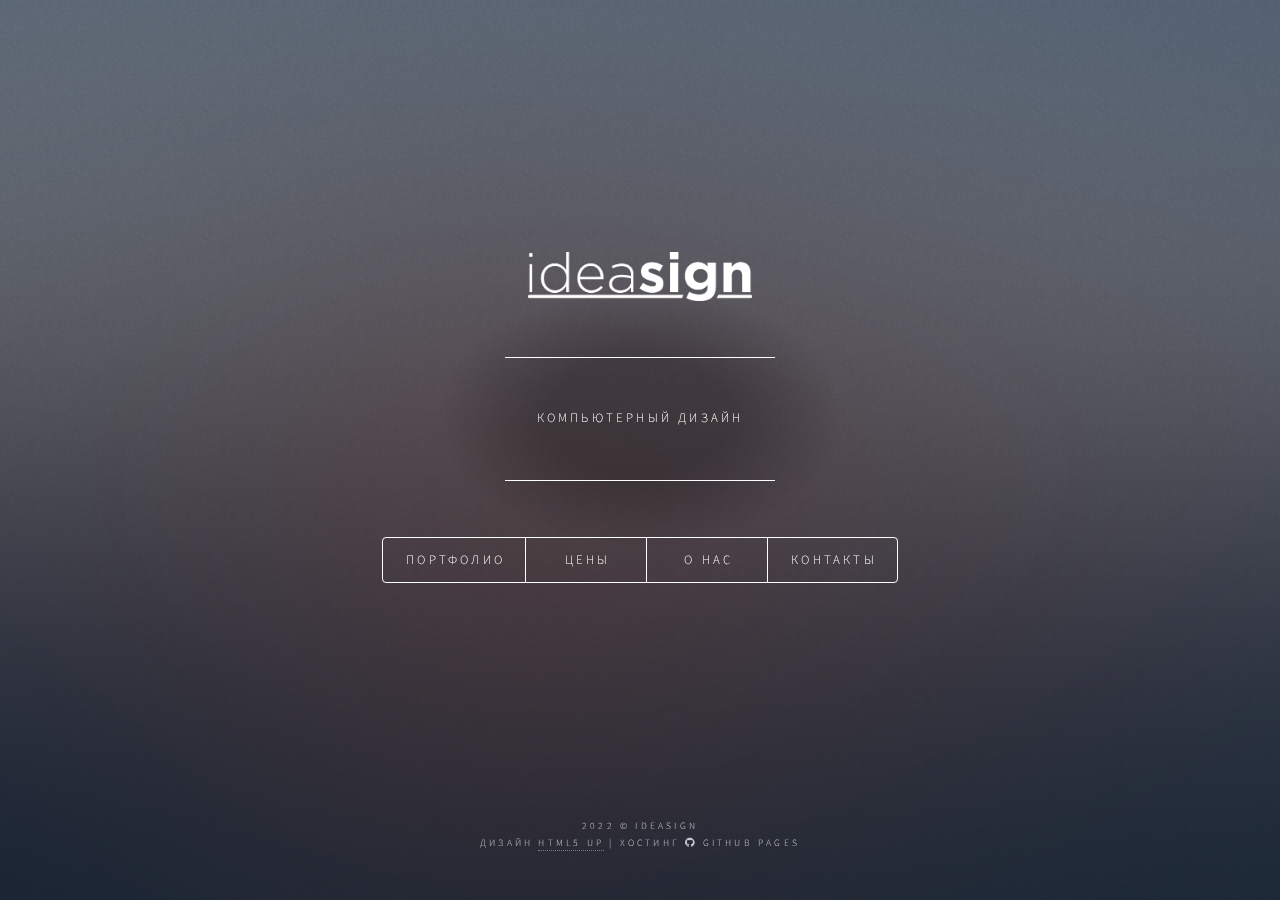
<file: index.html>
<!DOCTYPE HTML>
<!--
	Dimension by HTML5 UP
	html5up.net | @ajlkn
	Free for personal and commercial use under the CCA 3.0 license (html5up.net/license)
-->
<html>
	<head>
		<title>ideasign — компьютерный дизайн</title>
		<meta charset="utf-8" />
		<meta name="viewport" content="width=device-width, initial-scale=1, user-scalable=no" />
		<link rel="stylesheet" href="assets/css/main.css" />
		<link rel="icon" href="images/favicon.png" type="image/png" />
		<noscript><link rel="stylesheet" href="assets/css/noscript.css" /></noscript>
	</head>
	<body class="is-preload">

		<!-- Wrapper -->
			<div id="wrapper">

				<!-- Header -->
					<header id="header">
						<div class="logo">
							<span class="icon"><img class="logo" src="images/logo.png" alt="" /></span>
						</div>
						<div class="content">
							<div class="inner">
								<!-- <h1>werkstatt</h1> -->
								<p>Компьютерный дизайн</p>
							</div>
						</div>
						<nav>
							<ul>
								<li><a href="#intro">Портфолио</a></li>
								<li><a href="#work">Цены</a></li>
								<li><a href="#about">О нас</a></li>
								<li><a href="#contact">Контакты</a></li>
								<!--<li><a href="#elements">Elements</a></li>-->
							</ul>
						</nav>
					</header>

				<!-- Main -->
					<div id="main">

						<!-- Intro -->
							<article id="intro">
								<h2 class="major">Портфолио</h2>
								<span class="image main"><img src="images/pic01.jpg" alt="" /></span>
								
								<h3>Наши клиенты</h3>
								<ul class="partners">
									<li><img src="images/nike.png" alt="" /></li>
									<li><img src="images/ucell.png" alt="" /></li>
									<li><img src="images/apple-crimea.png" alt="" /></li>
									<li><img src="images/wow.png" alt="" /></li>
									<li><img src="images/sushi-island.png" alt="" /></li>
								</ul>
							</article>

						<!-- Work -->
							<article id="work">
								<h2 class="major">Цены</h2>
								<!--  <span class="image main"><img src="images/pic02.jpg" alt="" /></span>  -->
								<!-- Программные работы -->
								<h3>Цифровая дистрибуция</h3>
								<table class="table table-bordered table-hover table-condensed">
									<tbody>
									<tr>
									<td>Обложка (трека или альбома)</td>
									<td>500</td>
									</tr>
									<tr>
									<td>Обложка (соц.сети)</td>
									<td>400</td>
									</tr>
									<tr>
									<td>Постер для публикации (соц.сети)</td>
									<td>300</td>
									</tr>
									<tr>
									<td>Авторские обои на рабочий стол</td>
									<td>500</td>
									</tr>
									</tbody>
								</table>
								
								<h3>Печатная продукция (только дизайн)</h3>
								<table class="table table-bordered table-hover table-condensed">
									<tbody>
									<tr>
									<td>Визитка</td>
									<td>500</td>
									</tr>
									<tr>
									<td>Флайер</td>
									<td>1000</td>
									</tr>
									<tr>
									<td>Буклет</td>
									<td>1000</td>
									</tr>
									<tr>
									<td>Постер</td>
									<td>1200</td>
									</tr>
									<tr>
									<td>Баннер</td>
									<td>1500</td>
									</tr>
									</tbody>
								</table>
								</br>
								
								<iframe src="price/index.html"></iframe>
							</article>

						<!-- About -->
							<article id="about">
								<h2 class="major">О нас</h2>
								<form>
								<div class="fields">
									<div class="field half">
										<span class="image ava"><img src="images/imetovt.jfif" alt="" /></span>
										<h3>Тимофей Иванов</h3>
										<ul>
											<li>Графический дизайн</li>
											<li>Моушн дизайн</li>
											<li>Видеомонтаж</li>
										</ul>
										<p>Начинал с Paint'a и анимации в Pivot. Сейчас работаю в подразделении видеосъёмки и постобработки Premium Stuff — CREO Prod. Имею скилы в Photoshop, Premiere Pro и After Effects.</p>
									</div>
									<div class="field half">
										<span class="image ava"><img src="images/imetovr.jpg" alt="" /></span>
										<h3>Руслан Айметов</h3>
										<ul>
											<li>Дизайн широкоформатной продукции</li>
											<li>Дизайн рекламных вывесок</li>
											<li>Печатная продукция</li>
										</ul>
										<p>Использую графический дизайн, как прикладной для основной сферы деятельности — рекламные конструкции и web. Проектировщик и дизайнер в рекламном агентстве "Штаб-квартира". Умения в CorelDRAW, Photoshop и Lightroom.</p>
									</div>
								</div>
								</form>
							</article>

						<!-- Contact -->
							<article id="contact">
								<h2 class="major">Контакты</h2>
								<!-- <form method="post" action="#">
									<div class="fields">
										<div class="field half">
											<label for="name">Name</label>
											<input type="text" name="name" id="name" />
										</div>
										<div class="field half">
											<label for="email">Email</label>
											<input type="text" name="email" id="email" />
										</div>
										<div class="field">
											<label for="message">Message</label>
											<textarea name="message" id="message" rows="4"></textarea>
										</div>
									</div>
									<ul class="actions">
										<li><input type="submit" value="Send Message" class="primary" /></li>
										<li><input type="reset" value="Reset" /></li>
									</ul>
								</form> -->
								<p>
								<a href="mailto:imetovr@yandex.ru">ideasign@yandex.ru</a>
								</p>
								<ul class="icons">
									<li><a href="https://vk.com/id521682934" class="icon brands fa-vk"><span class="label">ВК</span></a></li>
									<li><a href="https://instagram.com/imetovtdesign" class="icon brands fa-instagram"><span class="label">Instagram</span></a></li>
									<li><a href="tg://resolve?domain=imetovt" class="icon brands fa-telegram"><span class="label">Telegram</span></a></li>
								</ul>
								
								<button onclick="window.location.href = '#order';">Оформить заявку</button>
							</article>
							
							<article id="order">
								<h2 class="major">Условия сотрудничества</h2>
									<h3>Порядок проведения работ</h3>
									<p>Конкретизируйте свои требования к итоговому результату. 
									Скиньте примеры или нарисуйте эскиз (черновик) на листке или в мобильном приложении. 
									Максимально подробно опишите пожелания — количество бесплатных правок ограничено. 
									Укажите итоговое место или формат размещения, уточните технические требования к изображению у типографии либо скиньте адрес ресурса, где предполагается публикация.</p>
									<p>Начало работ только после предоплаты — уважайте своё и чужое время.</p>
									<!-- <button onclick="window.location.href = 'https://forms.yandex.ru/u/62f1a50aaf4960f83cf40809/';">Заполнить форму</button> -->
									<script src="https://yastatic.net/s3/frontend/forms/_/embed.js"></script><iframe src="https://forms.yandex.ru/u/62f1a50aaf4960f83cf40809/?iframe=1" frameborder="0" name="ya-form-62f1a50aaf4960f83cf40809" style="display: block;margin: 0px 0px 0px 25%;width: 50%;"></iframe>
							</article>
						<!-- Elements -->
							<article id="elements">
								<h2 class="major">Elements</h2>

								<section>
									<h3 class="major">Text</h3>
									<p>This is <b>bold</b> and this is <strong>strong</strong>. This is <i>italic</i> and this is <em>emphasized</em>.
									This is <sup>superscript</sup> text and this is <sub>subscript</sub> text.
									This is <u>underlined</u> and this is code: <code>for (;;) { ... }</code>. Finally, <a href="#">this is a link</a>.</p>
									<hr />
									<h2>Heading Level 2</h2>
									<h3>Heading Level 3</h3>
									<h4>Heading Level 4</h4>
									<h5>Heading Level 5</h5>
									<h6>Heading Level 6</h6>
									<hr />
									<h4>Blockquote</h4>
									<blockquote>Fringilla nisl. Donec accumsan interdum nisi, quis tincidunt felis sagittis eget tempus euismod. Vestibulum ante ipsum primis in faucibus vestibulum. Blandit adipiscing eu felis iaculis volutpat ac adipiscing accumsan faucibus. Vestibulum ante ipsum primis in faucibus lorem ipsum dolor sit amet nullam adipiscing eu felis.</blockquote>
									<h4>Preformatted</h4>
									<pre><code>i = 0;

while (!deck.isInOrder()) {
    print 'Iteration ' + i;
    deck.shuffle();
    i++;
}

print 'It took ' + i + ' iterations to sort the deck.';</code></pre>
								</section>

								<section>
									<h3 class="major">Lists</h3>

									<h4>Unordered</h4>
									<ul>
										<li>Dolor pulvinar etiam.</li>
										<li>Sagittis adipiscing.</li>
										<li>Felis enim feugiat.</li>
									</ul>

									<h4>Alternate</h4>
									<ul class="alt">
										<li>Dolor pulvinar etiam.</li>
										<li>Sagittis adipiscing.</li>
										<li>Felis enim feugiat.</li>
									</ul>

									<h4>Ordered</h4>
									<ol>
										<li>Dolor pulvinar etiam.</li>
										<li>Etiam vel felis viverra.</li>
										<li>Felis enim feugiat.</li>
										<li>Dolor pulvinar etiam.</li>
										<li>Etiam vel felis lorem.</li>
										<li>Felis enim et feugiat.</li>
									</ol>
									<h4>Icons</h4>
									<ul class="icons">
										<li><a href="#" class="icon brands fa-twitter"><span class="label">Twitter</span></a></li>
										<li><a href="#" class="icon brands fa-facebook-f"><span class="label">Facebook</span></a></li>
										<li><a href="#" class="icon brands fa-instagram"><span class="label">Instagram</span></a></li>
										<li><a href="#" class="icon brands fa-github"><span class="label">Github</span></a></li>
									</ul>

									<h4>Actions</h4>
									<ul class="actions">
										<li><a href="#" class="button primary">Default</a></li>
										<li><a href="#" class="button">Default</a></li>
									</ul>
									<ul class="actions stacked">
										<li><a href="#" class="button primary">Default</a></li>
										<li><a href="#" class="button">Default</a></li>
									</ul>
								</section>

								<section>
									<h3 class="major">Table</h3>
									<h4>Default</h4>
									<div class="table-wrapper">
										<table>
											<thead>
												<tr>
													<th>Name</th>
													<th>Description</th>
													<th>Price</th>
												</tr>
											</thead>
											<tbody>
												<tr>
													<td>Item One</td>
													<td>Ante turpis integer aliquet porttitor.</td>
													<td>29.99</td>
												</tr>
												<tr>
													<td>Item Two</td>
													<td>Vis ac commodo adipiscing arcu aliquet.</td>
													<td>19.99</td>
												</tr>
												<tr>
													<td>Item Three</td>
													<td> Morbi faucibus arcu accumsan lorem.</td>
													<td>29.99</td>
												</tr>
												<tr>
													<td>Item Four</td>
													<td>Vitae integer tempus condimentum.</td>
													<td>19.99</td>
												</tr>
												<tr>
													<td>Item Five</td>
													<td>Ante turpis integer aliquet porttitor.</td>
													<td>29.99</td>
												</tr>
											</tbody>
											<tfoot>
												<tr>
													<td colspan="2"></td>
													<td>100.00</td>
												</tr>
											</tfoot>
										</table>
									</div>

									<h4>Alternate</h4>
									<div class="table-wrapper">
										<table class="alt">
											<thead>
												<tr>
													<th>Name</th>
													<th>Description</th>
													<th>Price</th>
												</tr>
											</thead>
											<tbody>
												<tr>
													<td>Item One</td>
													<td>Ante turpis integer aliquet porttitor.</td>
													<td>29.99</td>
												</tr>
												<tr>
													<td>Item Two</td>
													<td>Vis ac commodo adipiscing arcu aliquet.</td>
													<td>19.99</td>
												</tr>
												<tr>
													<td>Item Three</td>
													<td> Morbi faucibus arcu accumsan lorem.</td>
													<td>29.99</td>
												</tr>
												<tr>
													<td>Item Four</td>
													<td>Vitae integer tempus condimentum.</td>
													<td>19.99</td>
												</tr>
												<tr>
													<td>Item Five</td>
													<td>Ante turpis integer aliquet porttitor.</td>
													<td>29.99</td>
												</tr>
											</tbody>
											<tfoot>
												<tr>
													<td colspan="2"></td>
													<td>100.00</td>
												</tr>
											</tfoot>
										</table>
									</div>
								</section>

								<section>
									<h3 class="major">Buttons</h3>
									<ul class="actions">
										<li><a href="#" class="button primary">Primary</a></li>
										<li><a href="#" class="button">Default</a></li>
									</ul>
									<ul class="actions">
										<li><a href="#" class="button">Default</a></li>
										<li><a href="#" class="button small">Small</a></li>
									</ul>
									<ul class="actions">
										<li><a href="#" class="button primary icon solid fa-download">Icon</a></li>
										<li><a href="#" class="button icon solid fa-download">Icon</a></li>
									</ul>
									<ul class="actions">
										<li><span class="button primary disabled">Disabled</span></li>
										<li><span class="button disabled">Disabled</span></li>
									</ul>
								</section>

								<section>
									<h3 class="major">Form</h3>
									<form method="post" action="#">
										<div class="fields">
											<div class="field half">
												<label for="demo-name">Name</label>
												<input type="text" name="demo-name" id="demo-name" value="" placeholder="Jane Doe" />
											</div>
											<div class="field half">
												<label for="demo-email">Email</label>
												<input type="email" name="demo-email" id="demo-email" value="" placeholder="jane@untitled.tld" />
											</div>
											<div class="field">
												<label for="demo-category">Category</label>
												<select name="demo-category" id="demo-category">
													<option value="">-</option>
													<option value="1">Manufacturing</option>
													<option value="1">Shipping</option>
													<option value="1">Administration</option>
													<option value="1">Human Resources</option>
												</select>
											</div>
											<div class="field half">
												<input type="radio" id="demo-priority-low" name="demo-priority" checked>
												<label for="demo-priority-low">Low</label>
											</div>
											<div class="field half">
												<input type="radio" id="demo-priority-high" name="demo-priority">
												<label for="demo-priority-high">High</label>
											</div>
											<div class="field half">
												<input type="checkbox" id="demo-copy" name="demo-copy">
												<label for="demo-copy">Email me a copy</label>
											</div>
											<div class="field half">
												<input type="checkbox" id="demo-human" name="demo-human" checked>
												<label for="demo-human">Not a robot</label>
											</div>
											<div class="field">
												<label for="demo-message">Message</label>
												<textarea name="demo-message" id="demo-message" placeholder="Enter your message" rows="6"></textarea>
											</div>
										</div>
										<ul class="actions">
											<li><input type="submit" value="Send Message" class="primary" /></li>
											<li><input type="reset" value="Reset" /></li>
										</ul>
									</form>
								</section>

							</article>

					</div>

				<!-- Footer -->
					<footer id="footer">
						<p class="copyright">2022 &copy; ideasign<br />
						Дизайн <a href="https://html5up.net">HTML5 UP</a> | Хостинг <a href="https://github.com" class="icon brands fa-github"> GitHub Pages</a>
						</p>
					</footer>

			</div>

		<!-- BG -->
			<div id="bg"></div>

		<!-- Scripts -->
			<script src="assets/js/jquery.min.js"></script>
			<script src="assets/js/browser.min.js"></script>
			<script src="assets/js/breakpoints.min.js"></script>
			<script src="assets/js/util.js"></script>
			<script src="assets/js/main.js"></script>

	</body>
</html>
</file>
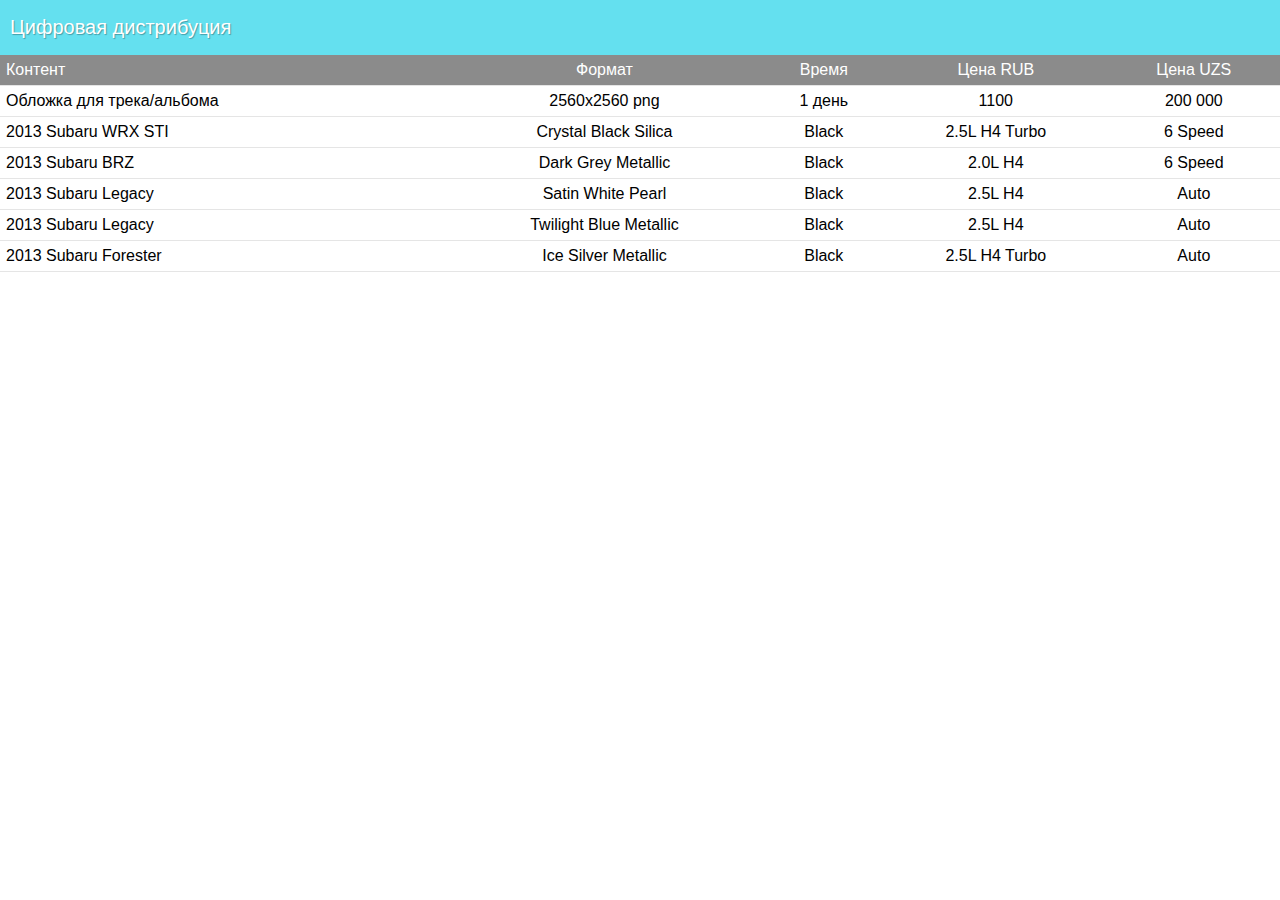
<file: price/index.html>
<html>
	<head>
		<title>Цены</title>
		<meta charset="utf-8" />
		<meta name="viewport" content="width=device-width, initial-scale=1, user-scalable=no" />
		<link rel="stylesheet" href="style.css" />
		<link rel="icon" href="../images/favicon.png" type="image/png" />
	</head>
	<body>
<div class="caption">Цифровая дистрибуция</div>	
<div id="table">
	<div class="header-row row">
    <span class="cell primary">Контент</span>
    <span class="cell">Формат</span>
     <span class="cell">Время</span>
    <span class="cell">Цена RUB</span>
    <span class="cell">Цена UZS</span>
  </div>
  <div class="row">
	<input type="radio" name="expand">
    <span class="cell primary" data-label="Vehicle">Обложка для трека/альбома</span>
    <span class="cell" data-label="Exterior">2560x2560 png</span>
     <span class="cell" data-label="Interior">1 день</span>
     <span class="cell" data-label="Engine">1100</span>
    <span class="cell" data-label="Trans">200 000</span>
  </div>
  <div class="row">
	<input type="radio" name="expand">
    <span class="cell primary" data-label="Vehicle">2013 Subaru WRX STI</span>
    <span class="cell" data-label="Exterior">Crystal Black Silica</span>
     <span class="cell" data-label="Interior">Black</span>
     <span class="cell" data-label="Engine">2.5L H4 Turbo</span>
     <span class="cell" data-label="Trans">6 Speed</span>
  </div>
  <div class="row">
	<input type="radio" name="expand">
    <span class="cell primary" data-label="Vehicle">2013 Subaru BRZ</span>
    <span class="cell" data-label="Exterior">Dark Grey Metallic</span>
     <span class="cell" data-label="Interior">Black</span>
     <span class="cell" data-label="Engine">2.0L H4</span>
     <span class="cell" data-label="Trans">6 Speed</span>
  </div>
  <div class="row">
	<input type="radio" name="expand">
    <span class="cell primary" data-label="Vehicle">2013 Subaru Legacy</span>
    <span class="cell" data-label="Exterior">Satin White Pearl</span>
     <span class="cell" data-label="Interior">Black</span>
     <span class="cell" data-label="Engine">2.5L H4</span>
     <span class="cell" data-label="Trans">Auto</span>
  </div>
  <div class="row">
	<input type="radio" name="expand">
    <span class="cell primary" data-label="Vehicle">2013 Subaru Legacy</span>
    <span class="cell" data-label="Exterior">Twilight Blue Metallic</span>
     <span class="cell" data-label="Interior">Black</span>
     <span class="cell" data-label="Engine">2.5L H4</span>
     <span class="cell" data-label="Trans">Auto</span>
  </div>
  <div class="row">
	<input type="radio" name="expand">
    <span class="cell primary" data-label="Vehicle">2013 Subaru Forester</span>
    <span class="cell" data-label="Exterior">Ice Silver Metallic</span>
     <span class="cell" data-label="Interior">Black</span>
     <span class="cell" data-label="Engine">2.5L H4 Turbo</span>
     <span class="cell" data-label="Trans">Auto</span>
  </div>
</div>
</body>
</html>
</file>
<file: assets/css/noscript.css>
/*
	Dimension by HTML5 UP
	html5up.net | @ajlkn
	Free for personal and commercial use under the CCA 3.0 license (html5up.net/license)
*/

/* BG */

	body.is-preload #bg:before {
		background-color: transparent;
	}

/* Header */

	body.is-preload #header {
		-moz-filter: none;
		-webkit-filter: none;
		-ms-filter: none;
		filter: none;
	}

		body.is-preload #header > * {
			opacity: 1;
		}

		body.is-preload #header .content .inner {
			max-height: none;
			padding: 3rem 2rem;
			opacity: 1;
		}

/* Main */

	#main article {
		opacity: 1;
		margin: 4rem 0 0 0;
	}
</file>
<file: price/style.css>
body {
		
		margin: 0;
		font-family: "HelveticaNeue-Light", "Helvetica Neue Light", "Helvetica Neue", Helvetica, Arial, "Lucida Grande", sans-serif; 
	   	font-weight: 300;
		min-height: 100%;
	}

	#table {
		display: table;
	 	
	 	width: 100%; 
	 	background: #fff;
	 	margin: 0;
	 	box-sizing: border-box;

	 }

	 .caption {
	 	display: block;
	 	width: 100%;
	 	background: #64e0ef;
	 	height: 55px;
	 	padding-left: 10px;
	 	color: #fff;
	 	font-size: 20px;
	 	line-height: 55px;
	 	text-shadow: 1px 1px 1px rgba(0,0,0,.3);
	 	box-sizing: border-box;
	 }


	 .header-row {
	 	background: #8b8b8b;
	 	color: #fff;

	 }

	.row {
		display: table-row;
	}

	.cell {
		display: table-cell;
		
		padding: 6px; 
		border-bottom: 1px solid #e5e5e5;
		text-align: center;
	}

	.primary {
		text-align: left;
	}


	input[type="radio"],
	input[type="checkbox"]{
		display: none;
	}


	@media only screen and (max-width: 760px)  {

		body {
			padding: 0;
		}

		#table {
			display: block;
			margin: 44px 0 0 0;
		}

		.caption {
			position: fixed;
			top: 0;
			text-align: center;
			height: 44px;
			line-height: 44px;
			z-index: 5;
			border-bottom: 2px solid #999;
		}

		.row { 
			position: relative;
			display: block;
			border-bottom: 1px solid #ccc; 

		}

		.header-row {
			display: none;
		}
		
		.cell { 
			display: block;

			border: none;
			position: relative;
			height: 45px;
			line-height: 45px;
			text-align: left;
		}

		.primary:after {
			content: "";
			display: block;
			position: absolute;
			right:20px;
			top:18px;
			z-index: 2;
			width: 0; 
			height: 0; 
			border-top: 10px solid transparent;
			border-bottom: 10px solid transparent; 
			border-right:10px solid #ccc;

		}

		.cell:nth-of-type(n+2) { 
			display: none; 
		}


		input[type="radio"],
		input[type="checkbox"] {
			display: block;
			position: absolute;
			z-index: 1;
			width: 99%;
			height: 100%;
			opacity: 0;
		}
    
    input[type="radio"]:checked,
		input[type="checkbox"]:checked {
		  z-index: -1;
		}

		input[type="radio"]:checked ~ .cell,
		input[type="checkbox"]:checked ~ .cell {
			display: block;

			border-bottom: 1px solid #eee; 
		}

		input[type="radio"]:checked ~ .cell:nth-of-type(n+2),
		input[type="checkbox"]:checked ~ .cell:nth-of-type(n+2) {
			
			background: #e0e0e0;
		}

		input[type="radio"]:checked ~ .cell:nth-of-type(n+2):before,
		input[type="checkbox"]:checked ~ .cell:nth-of-type(n+2):before {
			content: attr(data-label);

			display: inline-block;
			width: 60px;
			background: #999;
			border-radius: 10px;
			height: 20px;
			margin-right: 10px;
			font-size: 12px;
			line-height: 20px;
			text-align: center;
			color: white;

		}

		input[type="radio"]:checked ~ .primary,
		input[type="checkbox"]:checked ~ .primary  {
			border-bottom: 2px solid #999;
		}

		input[type="radio"]:checked ~ .primary:after,
		input[type="checkbox"]:checked ~ .primary:after {
	 		position: absolute;
			right:18px;
			top:22px;
			border-right: 10px solid transparent;
			border-left: 10px solid transparent; 
			border-top:10px solid #ccc;
			z-index: 2;
		}
	}
</file>
<file: assets/css/main.css>
@import url(fontawesome-all.min.css);
@import url("https://fonts.googleapis.com/css?family=Source+Sans+Pro:300italic,600italic,300,600");

/*
	Dimension by HTML5 UP
	html5up.net | @ajlkn
	Free for personal and commercial use under the CCA 3.0 license (html5up.net/license)
*/

html, body, div, span, applet, object,
iframe, h1, h2, h3, h4, h5, h6, p, blockquote,
pre, a, abbr, acronym, address, big, cite,
code, del, dfn, em, img, ins, kbd, q, s, samp,
small, strike, strong, sub, sup, tt, var, b,
u, i, center, dl, dt, dd, ol, ul, li, fieldset,
form, label, legend, table, caption, tbody,
tfoot, thead, tr, th, td, article, aside,
canvas, details, embed, figure, figcaption,
footer, header, hgroup, menu, nav, output, ruby,
section, summary, time, mark, audio, video {
	margin: 0;
	padding: 0;
	border: 0;
	font-size: 100%;
	font: inherit;
	vertical-align: baseline;}

article, aside, details, figcaption, figure,
footer, header, hgroup, menu, nav, section {
	display: block;}

body {
	line-height: 1;
}

ol, ul {
	list-style: none;
}

blockquote, q {
	quotes: none;
}

	blockquote:before, blockquote:after, q:before, q:after {
		content: '';
		content: none;
	}

table {
	border-collapse: collapse;
	border-spacing: 0;
}

body {
	-webkit-text-size-adjust: none;
}

mark {
	background-color: transparent;
	color: inherit;
}

input::-moz-focus-inner {
	border: 0;
	padding: 0;
}

input, select, textarea {
	-moz-appearance: none;
	-webkit-appearance: none;
	-ms-appearance: none;
	appearance: none;
}

/* Basic */

	@-ms-viewport {
		width: device-width;
	}

	@media screen and (max-width: 480px) {

		html, body {
			min-width: 320px;
		}

	}

	html {
		box-sizing: border-box;
	}

	*, *:before, *:after {
		box-sizing: inherit;
	}

	body {
		background: #1b1f22;
	}

		body.is-preload *, body.is-preload *:before, body.is-preload *:after {
			-moz-animation: none !important;
			-webkit-animation: none !important;
			-ms-animation: none !important;
			animation: none !important;
			-moz-transition: none !important;
			-webkit-transition: none !important;
			-ms-transition: none !important;
			transition: none !important;
		}

/* Type */

	html {
		font-size: 16pt;
	}

		@media screen and (max-width: 1680px) {

			html {
				font-size: 12pt;
			}

		}

		@media screen and (max-width: 736px) {

			html {
				font-size: 11pt;
			}

		}

		@media screen and (max-width: 360px) {

			html {
				font-size: 10pt;
			}

		}

	body, input, select, textarea {
		color: #ffffff;
		font-family: "Source Sans Pro", sans-serif;
		font-weight: 300;
		font-size: 1rem;
		line-height: 1.65;
	}

	a {
		-moz-transition: color 0.2s ease-in-out, background-color 0.2s ease-in-out, border-bottom-color 0.2s ease-in-out;
		-webkit-transition: color 0.2s ease-in-out, background-color 0.2s ease-in-out, border-bottom-color 0.2s ease-in-out;
		-ms-transition: color 0.2s ease-in-out, background-color 0.2s ease-in-out, border-bottom-color 0.2s ease-in-out;
		transition: color 0.2s ease-in-out, background-color 0.2s ease-in-out, border-bottom-color 0.2s ease-in-out;
		border-bottom: dotted 1px rgba(255, 255, 255, 0.5);
		text-decoration: none;
		color: inherit;
	}

		a:hover {
			border-bottom-color: transparent;
		}

	strong, b {
		color: #ffffff;
		font-weight: 600;
	}

	em, i {
		font-style: italic;
	}

	p {
		margin: 0 0 2rem 0;
	}

	h1, h2, h3, h4, h5, h6 {
		color: #ffffff;
		font-weight: 600;
		line-height: 1.5;
		margin: 0 0 1rem 0;
		text-transform: uppercase;
		letter-spacing: 0.2rem;
	}

		h1 a, h2 a, h3 a, h4 a, h5 a, h6 a {
			color: inherit;
			text-decoration: none;
		}

		h1.major, h2.major, h3.major, h4.major, h5.major, h6.major {
			border-bottom: solid 1px #ffffff;
			width: -moz-max-content;
			width: -webkit-max-content;
			width: -ms-max-content;
			width: max-content;
			padding-bottom: 0.5rem;
			margin: 0 0 2rem 0;
		}

	h1 {
		font-size: 2.25rem;
		line-height: 1.3;
		letter-spacing: 0.5rem;
	}

	h2 {
		font-size: 1.5rem;
		line-height: 1.4;
		letter-spacing: 0.5rem;
	}

	h3 {
		font-size: 1rem;
	}

	h4 {
		font-size: 0.8rem;
	}

	h5 {
		font-size: 0.7rem;
	}

	h6 {
		font-size: 0.6rem;
	}

	@media screen and (max-width: 736px) {

		h1 {
			font-size: 1.75rem;
			line-height: 1.4;
		}

		h2 {
			font-size: 1.25em;
			line-height: 1.5;
		}

	}

	sub {
		font-size: 0.8rem;
		position: relative;
		top: 0.5rem;
	}

	sup {
		font-size: 0.8rem;
		position: relative;
		top: -0.5rem;
	}

	blockquote {
		border-left: solid 4px #ffffff;
		font-style: italic;
		margin: 0 0 2rem 0;
		padding: 0.5rem 0 0.5rem 2rem;
	}

	code {
		background: rgba(255, 255, 255, 0.075);
		border-radius: 4px;
		font-family: "Courier New", monospace;
		font-size: 0.9rem;
		margin: 0 0.25rem;
		padding: 0.25rem 0.65rem;
	}

	pre {
		-webkit-overflow-scrolling: touch;
		font-family: "Courier New", monospace;
		font-size: 0.9rem;
		margin: 0 0 2rem 0;
	}

		pre code {
			display: block;
			line-height: 1.75;
			padding: 1rem 1.5rem;
			overflow-x: auto;
		}

	hr {
		border: 0;
		border-bottom: solid 1px #ffffff;
		margin: 2.75rem 0;
	}

	.align-left {
		text-align: left;
	}

	.align-center {
		text-align: center;
	}

	.align-right {
		text-align: right;
	}

/* Form */

	form {
		margin: 0 0 2rem 0;
	}

		form > :last-child {
			margin-bottom: 0;
		}

		form > .fields {
			display: -moz-flex;
			display: -webkit-flex;
			display: -ms-flex;
			display: flex;
			-moz-flex-wrap: wrap;
			-webkit-flex-wrap: wrap;
			-ms-flex-wrap: wrap;
			flex-wrap: wrap;
			width: calc(100% + 3rem);
			margin: -1.5rem 0 2rem -1.5rem;
		}

			form > .fields > .field {
				-moz-flex-grow: 0;
				-webkit-flex-grow: 0;
				-ms-flex-grow: 0;
				flex-grow: 0;
				-moz-flex-shrink: 0;
				-webkit-flex-shrink: 0;
				-ms-flex-shrink: 0;
				flex-shrink: 0;
				padding: 1.5rem 0 0 1.5rem;
				width: calc(100% - 1.5rem);
			}

				form > .fields > .field.half {
					width: calc(50% - 0.75rem);
				}

				form > .fields > .field.third {
					width: calc(100%/3 - 0.5rem);
				}

				form > .fields > .field.quarter {
					width: calc(25% - 0.375rem);
				}

		@media screen and (max-width: 480px) {

			form > .fields {
				width: calc(100% + 3rem);
				margin: -1.5rem 0 2rem -1.5rem;
			}

				form > .fields > .field {
					padding: 1.5rem 0 0 1.5rem;
					width: calc(100% - 1.5rem);
				}

					form > .fields > .field.half {
						width: calc(100% - 1.5rem);
					}

					form > .fields > .field.third {
						width: calc(100% - 1.5rem);
					}

					form > .fields > .field.quarter {
						width: calc(100% - 1.5rem);
					}

		}

	label {
		color: #ffffff;
		display: block;
		font-size: 0.8rem;
		font-weight: 300;
		letter-spacing: 0.2rem;
		line-height: 1.5;
		margin: 0 0 1rem 0;
		text-transform: uppercase;
	}

	input[type="text"],
	input[type="password"],
	input[type="email"],
	input[type="tel"],
	select,
	textarea {
		-moz-appearance: none;
		-webkit-appearance: none;
		-ms-appearance: none;
		appearance: none;
		-moz-transition: border-color 0.2s ease-in-out, box-shadow 0.2s ease-in-out, background-color 0.2s ease-in-out;
		-webkit-transition: border-color 0.2s ease-in-out, box-shadow 0.2s ease-in-out, background-color 0.2s ease-in-out;
		-ms-transition: border-color 0.2s ease-in-out, box-shadow 0.2s ease-in-out, background-color 0.2s ease-in-out;
		transition: border-color 0.2s ease-in-out, box-shadow 0.2s ease-in-out, background-color 0.2s ease-in-out;
		background-color: transparent;
		border-radius: 4px;
		border: solid 1px #ffffff;
		color: inherit;
		display: block;
		outline: 0;
		padding: 0 1rem;
		text-decoration: none;
		width: 100%;
	}

		input[type="text"]:invalid,
		input[type="password"]:invalid,
		input[type="email"]:invalid,
		input[type="tel"]:invalid,
		select:invalid,
		textarea:invalid {
			box-shadow: none;
		}

		input[type="text"]:focus,
		input[type="password"]:focus,
		input[type="email"]:focus,
		input[type="tel"]:focus,
		select:focus,
		textarea:focus {
			background: rgba(255, 255, 255, 0.075);
			border-color: #ffffff;
			box-shadow: 0 0 0 1px #ffffff;
		}

	select {
		background-image: url("data:image/svg+xml;charset=utf8,%3Csvg xmlns='http://www.w3.org/2000/svg' width='40' height='40' preserveAspectRatio='none' viewBox='0 0 40 40'%3E%3Cpath d='M9.4,12.3l10.4,10.4l10.4-10.4c0.2-0.2,0.5-0.4,0.9-0.4c0.3,0,0.6,0.1,0.9,0.4l3.3,3.3c0.2,0.2,0.4,0.5,0.4,0.9 c0,0.4-0.1,0.6-0.4,0.9L20.7,31.9c-0.2,0.2-0.5,0.4-0.9,0.4c-0.3,0-0.6-0.1-0.9-0.4L4.3,17.3c-0.2-0.2-0.4-0.5-0.4-0.9 c0-0.4,0.1-0.6,0.4-0.9l3.3-3.3c0.2-0.2,0.5-0.4,0.9-0.4S9.1,12.1,9.4,12.3z' fill='%23ffffff' /%3E%3C/svg%3E");
		background-size: 1.25rem;
		background-repeat: no-repeat;
		background-position: calc(100% - 1rem) center;
		height: 2.75rem;
		padding-right: 2.75rem;
		text-overflow: ellipsis;
	}

		select option {
			color: #ffffff;
			background: #1b1f22;
		}

		select:focus::-ms-value {
			background-color: transparent;
		}

		select::-ms-expand {
			display: none;
		}

	input[type="text"],
	input[type="password"],
	input[type="email"],
	select {
		height: 2.75rem;
	}

	textarea {
		padding: 0.75rem 1rem;
	}

	input[type="checkbox"],
	input[type="radio"] {
		-moz-appearance: none;
		-webkit-appearance: none;
		-ms-appearance: none;
		appearance: none;
		display: block;
		float: left;
		margin-right: -2rem;
		opacity: 0;
		width: 1rem;
		z-index: -1;
	}

		input[type="checkbox"] + label,
		input[type="radio"] + label {
			text-decoration: none;
			-moz-user-select: none;
			-webkit-user-select: none;
			-ms-user-select: none;
			user-select: none;
			color: #ffffff;
			cursor: pointer;
			display: inline-block;
			font-size: 0.8rem;
			font-weight: 300;
			margin: 0 0 0.5rem 0;
			padding-left: 2.65rem;
			padding-right: 0.75rem;
			position: relative;
		}

			input[type="checkbox"] + label:before,
			input[type="radio"] + label:before {
				-moz-osx-font-smoothing: grayscale;
				-webkit-font-smoothing: antialiased;
				display: inline-block;
				font-style: normal;
				font-variant: normal;
				text-rendering: auto;
				line-height: 1;
				text-transform: none !important;
				font-family: 'Font Awesome 5 Free';
				font-weight: 900;
			}

			input[type="checkbox"] + label:before,
			input[type="radio"] + label:before {
				-moz-transition: border-color 0.2s ease-in-out, box-shadow 0.2s ease-in-out, background-color 0.2s ease-in-out;
				-webkit-transition: border-color 0.2s ease-in-out, box-shadow 0.2s ease-in-out, background-color 0.2s ease-in-out;
				-ms-transition: border-color 0.2s ease-in-out, box-shadow 0.2s ease-in-out, background-color 0.2s ease-in-out;
				transition: border-color 0.2s ease-in-out, box-shadow 0.2s ease-in-out, background-color 0.2s ease-in-out;
				border-radius: 4px;
				border: solid 1px #ffffff;
				content: '';
				display: inline-block;
				height: 1.65rem;
				left: 0;
				line-height: 1.65rem;
				position: absolute;
				text-align: center;
				top: -0.15rem;
				width: 1.65rem;
			}

		input[type="checkbox"]:checked + label:before,
		input[type="radio"]:checked + label:before {
			background: #ffffff !important;
			border-color: #ffffff !important;
			color: #1b1f22;
			content: '\f00c';
		}

		input[type="checkbox"]:focus + label:before,
		input[type="radio"]:focus + label:before {
			background: rgba(255, 255, 255, 0.075);
			border-color: #ffffff;
			box-shadow: 0 0 0 1px #ffffff;
		}

	input[type="checkbox"] + label:before {
		border-radius: 4px;
	}

	input[type="radio"] + label:before {
		border-radius: 100%;
	}

	::-webkit-input-placeholder {
		color: rgba(255, 255, 255, 0.5) !important;
		opacity: 1.0;
	}

	:-moz-placeholder {
		color: rgba(255, 255, 255, 0.5) !important;
		opacity: 1.0;
	}

	::-moz-placeholder {
		color: rgba(255, 255, 255, 0.5) !important;
		opacity: 1.0;
	}

	:-ms-input-placeholder {
		color: rgba(255, 255, 255, 0.5) !important;
		opacity: 1.0;
	}

	.formerize-placeholder {
		color: rgba(255, 255, 255, 0.5) !important;
		opacity: 1.0;
	}

/* Box */

	.box {
		border-radius: 4px;
		border: solid 1px #ffffff;
		margin-bottom: 2rem;
		padding: 1.5em;
	}

		.box > :last-child,
		.box > :last-child > :last-child,
		.box > :last-child > :last-child > :last-child {
			margin-bottom: 0;
		}

		.box.alt {
			border: 0;
			border-radius: 0;
			padding: 0;
		}

/* Icon */

	.icon {
		text-decoration: none;
		border-bottom: none;
		position: relative;
	}

		.icon:before {
			-moz-osx-font-smoothing: grayscale;
			-webkit-font-smoothing: antialiased;
			display: inline-block;
			font-style: normal;
			font-variant: normal;
			text-rendering: auto;
			line-height: 1;
			text-transform: none !important;
			font-family: 'Font Awesome 5 Free';
			font-weight: 400;
		}

		.icon > .label {
			display: none;
		}

		.icon:before {
			line-height: inherit;
		}

		.icon.solid:before {
			font-weight: 900;
		}

		.icon.brands:before {
			font-family: 'Font Awesome 5 Brands';
		}

/* Image */

	.image {
		border-radius: 4px;
		border: 0;
		display: inline-block;
		position: relative;
	}

		.image:before {
			pointer-events: none;
			background-image: url("../../images/overlay.png");
			background-color: rgba(19, 21, 25, 0.5);
			border-radius: 4px;
			content: '';
			display: block;
			height: 100%;
			left: 0;
			opacity: 0.5;
			position: absolute;
			top: 0;
			width: 100%;
		}

		.image img {
			border-radius: 4px;
			display: block;
		}

		.image.left, .image.right {
			max-width: 40%;
		}

			.image.left img, .image.right img {
				width: 100%;
			}

		.image.left {
			float: left;
			padding: 0 1.5em 1em 0;
			top: 0.25em;
		}

		.image.right {
			float: right;
			padding: 0 0 1em 1.5em;
			top: 0.25em;
		}

		.image.fit {
			display: block;
			margin: 0 0 2rem 0;
			width: 100%;
		}

			.image.fit img {
				width: 100%;
			}

		.image.main {
			display: block;
			margin: 2.5rem 0;
			width: 100%;
		}

			.image.main img {
				width: 100%;
			}

		@media screen and (max-width: 736px) {

			.image.main {
				margin: 2rem 0;
			}

		}

		@media screen and (max-width: 480px) {

			.image.main {
				margin: 1.5rem 0;
			}

		}

/* List */

	ol {
		list-style: decimal;
		margin: 0 0 2rem 0;
		padding-left: 1.25em;
	}

		ol li {
			padding-left: 0.25em;
		}

	ul {
		list-style: disc;
		margin: 0 0 2rem 0;
		padding-left: 1em;
	}

		ul li {
			padding-left: 0.5em;
		}

		ul.alt {
			list-style: none;
			padding-left: 0;
		}

			ul.alt li {
				border-top: solid 1px #ffffff;
				padding: 0.5em 0;
			}

				ul.alt li:first-child {
					border-top: 0;
					padding-top: 0;
				}

	dl {
		margin: 0 0 2rem 0;
	}

		dl dt {
			display: block;
			font-weight: 600;
			margin: 0 0 1rem 0;
		}

		dl dd {
			margin-left: 2rem;
		}

/* Actions */

	ul.actions {
		display: -moz-flex;
		display: -webkit-flex;
		display: -ms-flex;
		display: flex;
		cursor: default;
		list-style: none;
		margin-left: -1rem;
		padding-left: 0;
	}

		ul.actions li {
			padding: 0 0 0 1rem;
			vertical-align: middle;
		}

		ul.actions.special {
			-moz-justify-content: center;
			-webkit-justify-content: center;
			-ms-justify-content: center;
			justify-content: center;
			width: 100%;
			margin-left: 0;
		}

			ul.actions.special li:first-child {
				padding-left: 0;
			}

		ul.actions.stacked {
			-moz-flex-direction: column;
			-webkit-flex-direction: column;
			-ms-flex-direction: column;
			flex-direction: column;
			margin-left: 0;
		}

			ul.actions.stacked li {
				padding: 1.3rem 0 0 0;
			}

				ul.actions.stacked li:first-child {
					padding-top: 0;
				}

		ul.actions.fit {
			width: calc(100% + 1rem);
		}

			ul.actions.fit li {
				-moz-flex-grow: 1;
				-webkit-flex-grow: 1;
				-ms-flex-grow: 1;
				flex-grow: 1;
				-moz-flex-shrink: 1;
				-webkit-flex-shrink: 1;
				-ms-flex-shrink: 1;
				flex-shrink: 1;
				width: 100%;
			}

				ul.actions.fit li > * {
					width: 100%;
				}

			ul.actions.fit.stacked {
				width: 100%;
			}

		@media screen and (max-width: 480px) {

			ul.actions:not(.fixed) {
				-moz-flex-direction: column;
				-webkit-flex-direction: column;
				-ms-flex-direction: column;
				flex-direction: column;
				margin-left: 0;
				width: 100% !important;
			}

				ul.actions:not(.fixed) li {
					-moz-flex-grow: 1;
					-webkit-flex-grow: 1;
					-ms-flex-grow: 1;
					flex-grow: 1;
					-moz-flex-shrink: 1;
					-webkit-flex-shrink: 1;
					-ms-flex-shrink: 1;
					flex-shrink: 1;
					padding: 1rem 0 0 0;
					text-align: center;
					width: 100%;
				}

					ul.actions:not(.fixed) li > * {
						width: 100%;
					}

					ul.actions:not(.fixed) li:first-child {
						padding-top: 0;
					}

					ul.actions:not(.fixed) li input[type="submit"],
					ul.actions:not(.fixed) li input[type="reset"],
					ul.actions:not(.fixed) li input[type="button"],
					ul.actions:not(.fixed) li button,
					ul.actions:not(.fixed) li .button {
						width: 100%;
					}

						ul.actions:not(.fixed) li input[type="submit"].icon:before,
						ul.actions:not(.fixed) li input[type="reset"].icon:before,
						ul.actions:not(.fixed) li input[type="button"].icon:before,
						ul.actions:not(.fixed) li button.icon:before,
						ul.actions:not(.fixed) li .button.icon:before {
							margin-left: -0.5em;
						}

		}

/* Icons */

	ul.icons {
		cursor: default;
		list-style: none;
		padding-left: 0;
	}

		ul.icons li {
			display: inline-block;
			padding: 0 0.75em 0 0;
		}

			ul.icons li:last-child {
				padding-right: 0;
			}

			ul.icons li a {
				border-radius: 100%;
				box-shadow: inset 0 0 0 1px #ffffff;
				display: inline-block;
				height: 2.25rem;
				line-height: 2.25rem;
				text-align: center;
				width: 2.25rem;
			}

				ul.icons li a:hover {
					background-color: rgba(255, 255, 255, 0.075);
				}

				ul.icons li a:active {
					background-color: rgba(255, 255, 255, 0.175);
				}

/* Table */

	.table-wrapper {
		-webkit-overflow-scrolling: touch;
		overflow-x: auto;
	}

	table {
		margin: 0 0 2rem 0;
		width: 100%;
	}

		table tbody tr {
			border: solid 1px #ffffff;
			border-left: 0;
			border-right: 0;
		}

			table tbody tr:nth-child(2n + 1) {
				background-color: rgba(255, 255, 255, 0.075);
			}

		table td {
			padding: 0.75em 0.75em;
		}

		table th {
			color: #ffffff;
			font-size: 0.9em;
			font-weight: 600;
			padding: 0 0.75em 0.75em 0.75em;
			text-align: left;
		}

		table thead {
			border-bottom: solid 2px #ffffff;
		}

		table tfoot {
			border-top: solid 2px #ffffff;
		}

		table.alt {
			border-collapse: separate;
		}

			table.alt tbody tr td {
				border: solid 1px #ffffff;
				border-left-width: 0;
				border-top-width: 0;
			}

				table.alt tbody tr td:first-child {
					border-left-width: 1px;
				}

			table.alt tbody tr:first-child td {
				border-top-width: 1px;
			}

			table.alt thead {
				border-bottom: 0;
			}

			table.alt tfoot {
				border-top: 0;
			}

/* Button */

	input[type="submit"],
	input[type="reset"],
	input[type="button"],
	button,
	.button {
		-moz-appearance: none;
		-webkit-appearance: none;
		-ms-appearance: none;
		appearance: none;
		-moz-transition: background-color 0.2s ease-in-out, color 0.2s ease-in-out;
		-webkit-transition: background-color 0.2s ease-in-out, color 0.2s ease-in-out;
		-ms-transition: background-color 0.2s ease-in-out, color 0.2s ease-in-out;
		transition: background-color 0.2s ease-in-out, color 0.2s ease-in-out;
		background-color: transparent;
		border-radius: 4px;
		border: 0;
		box-shadow: inset 0 0 0 1px #ffffff;
		color: #ffffff !important;
		cursor: pointer;
		display: inline-block;
		font-size: 0.8rem;
		font-weight: 300;
		height: 2.75rem;
		letter-spacing: 0.2rem;
		line-height: 2.75rem;
		outline: 0;
		padding: 0 1.25rem 0 1.35rem;
		text-align: center;
		text-decoration: none;
		text-transform: uppercase;
		white-space: nowrap;
	}

		input[type="submit"]:hover,
		input[type="reset"]:hover,
		input[type="button"]:hover,
		button:hover,
		.button:hover {
			background-color: rgba(255, 255, 255, 0.075);
		}

		input[type="submit"]:active,
		input[type="reset"]:active,
		input[type="button"]:active,
		button:active,
		.button:active {
			background-color: rgba(255, 255, 255, 0.175);
		}

		input[type="submit"].icon:before,
		input[type="reset"].icon:before,
		input[type="button"].icon:before,
		button.icon:before,
		.button.icon:before {
			margin-right: 0.5em;
		}

		input[type="submit"].fit,
		input[type="reset"].fit,
		input[type="button"].fit,
		button.fit,
		.button.fit {
			width: 100%;
		}

		input[type="submit"].small,
		input[type="reset"].small,
		input[type="button"].small,
		button.small,
		.button.small {
			font-size: 0.6rem;
			height: 2.0625rem;
			line-height: 2.0625rem;
		}

		input[type="submit"].primary,
		input[type="reset"].primary,
		input[type="button"].primary,
		button.primary,
		.button.primary {
			background-color: #ffffff;
			color: #1b1f22 !important;
			font-weight: 600;
		}

		input[type="submit"].disabled, input[type="submit"]:disabled,
		input[type="reset"].disabled,
		input[type="reset"]:disabled,
		input[type="button"].disabled,
		input[type="button"]:disabled,
		button.disabled,
		button:disabled,
		.button.disabled,
		.button:disabled {
			pointer-events: none;
			cursor: default;
			opacity: 0.25;
		}

	input[type="submit"],
	input[type="reset"],
	input[type="button"],
	button {
		line-height: calc(2.75rem - 2px);
	}

/* BG */

	#bg {
		-moz-transform: scale(1.0);
		-webkit-transform: scale(1.0);
		-ms-transform: scale(1.0);
		transform: scale(1.0);
		-webkit-backface-visibility: hidden;
		position: fixed;
		top: 0;
		left: 0;
		width: 100%;
		height: 100vh;
		z-index: 1;
	}

		#bg:before, #bg:after {
			content: '';
			display: block;
			position: absolute;
			top: 0;
			left: 0;
			width: 100%;
			height: 100%;
		}

		#bg:before {
			-moz-transition: background-color 2.5s ease-in-out;
			-webkit-transition: background-color 2.5s ease-in-out;
			-ms-transition: background-color 2.5s ease-in-out;
			transition: background-color 2.5s ease-in-out;
			-moz-transition-delay: 0.75s;
			-webkit-transition-delay: 0.75s;
			-ms-transition-delay: 0.75s;
			transition-delay: 0.75s;
			background-image: linear-gradient(to top, rgba(19, 21, 25, 0.5), rgba(19, 21, 25, 0.5)), url("../../images/overlay.png");
			background-size: auto, 256px 256px;
			background-position: center, center;
			background-repeat: no-repeat, repeat;
			z-index: 2;
		}

		#bg:after {
			-moz-transform: scale(1.125);
			-webkit-transform: scale(1.125);
			-ms-transform: scale(1.125);
			transform: scale(1.125);
			-moz-transition: -moz-transform 0.325s ease-in-out, -moz-filter 0.325s ease-in-out;
			-webkit-transition: -webkit-transform 0.325s ease-in-out, -webkit-filter 0.325s ease-in-out;
			-ms-transition: -ms-transform 0.325s ease-in-out, -ms-filter 0.325s ease-in-out;
			transition: transform 0.325s ease-in-out, filter 0.325s ease-in-out;
			background-image: url("../../images/bg.jpg");
			background-position: center;
			background-size: cover;
			background-repeat: no-repeat;
			z-index: 1;
		}

		body.is-article-visible #bg:after {
			-moz-transform: scale(1.0825);
			-webkit-transform: scale(1.0825);
			-ms-transform: scale(1.0825);
			transform: scale(1.0825);
			-moz-filter: blur(0.2rem);
			-webkit-filter: blur(0.2rem);
			-ms-filter: blur(0.2rem);
			filter: blur(0.2rem);
		}

		body.is-preload #bg:before {
			background-color: #000000;
		}

/* Wrapper */

	#wrapper {
		display: -moz-flex;
		display: -webkit-flex;
		display: -ms-flex;
		display: flex;
		-moz-flex-direction: column;
		-webkit-flex-direction: column;
		-ms-flex-direction: column;
		flex-direction: column;
		-moz-align-items: center;
		-webkit-align-items: center;
		-ms-align-items: center;
		align-items: center;
		-moz-justify-content: space-between;
		-webkit-justify-content: space-between;
		-ms-justify-content: space-between;
		justify-content: space-between;
		position: relative;
		min-height: 100vh;
		width: 100%;
		padding: 4rem 2rem;
		z-index: 3;
	}

		#wrapper:before {
			content: '';
			display: block;
		}

		@media screen and (max-width: 1680px) {

			#wrapper {
				padding: 3rem 2rem;
			}

		}

		@media screen and (max-width: 736px) {

			#wrapper {
				padding: 2rem 1rem;
			}

		}

		@media screen and (max-width: 480px) {

			#wrapper {
				padding: 1rem;
			}

		}

/* Header */

	#header {
		display: -moz-flex;
		display: -webkit-flex;
		display: -ms-flex;
		display: flex;
		-moz-flex-direction: column;
		-webkit-flex-direction: column;
		-ms-flex-direction: column;
		flex-direction: column;
		-moz-align-items: center;
		-webkit-align-items: center;
		-ms-align-items: center;
		align-items: center;
		-moz-transition: -moz-transform 0.325s ease-in-out, -moz-filter 0.325s ease-in-out, opacity 0.325s ease-in-out;
		-webkit-transition: -webkit-transform 0.325s ease-in-out, -webkit-filter 0.325s ease-in-out, opacity 0.325s ease-in-out;
		-ms-transition: -ms-transform 0.325s ease-in-out, -ms-filter 0.325s ease-in-out, opacity 0.325s ease-in-out;
		transition: transform 0.325s ease-in-out, filter 0.325s ease-in-out, opacity 0.325s ease-in-out;
		background-image: -moz-radial-gradient(rgba(0, 0, 0, 0.25) 25%, rgba(0, 0, 0, 0) 55%);
		background-image: -webkit-radial-gradient(rgba(0, 0, 0, 0.25) 25%, rgba(0, 0, 0, 0) 55%);
		background-image: -ms-radial-gradient(rgba(0, 0, 0, 0.25) 25%, rgba(0, 0, 0, 0) 55%);
		background-image: radial-gradient(rgba(0, 0, 0, 0.25) 25%, rgba(0, 0, 0, 0) 55%);
		max-width: 100%;
		text-align: center;
	}

		#header > * {
			-moz-transition: opacity 0.325s ease-in-out;
			-webkit-transition: opacity 0.325s ease-in-out;
			-ms-transition: opacity 0.325s ease-in-out;
			transition: opacity 0.325s ease-in-out;
			position: relative;
			margin-top: 3.5rem;
		}

/*			#header > *:before {
				content: '';
				display: block;
				position: absolute;
				top: calc(-3.5rem - 1px);
				left: calc(50% - 1px);
				width: 1px;
				height: calc(3.5rem + 1px);
				background: #ffffff;
			} */

		#header > :first-child {
			margin-top: 0;
		}

			#header > :first-child:before {
				display: none;
			}

		#header .logo {
			width: 14rem;
			line-height: 0rem;
			/* logo rotation */
		/*	-webkit-animation-name: rotation;
			-webkit-animation-duration: 3s;
			-webkit-animation-iteration-count: infinite;
			-webkit-animation-timing-function: linear;
			-moz-animation-name: rotation;
			-moz-animation-duration: 3s;
			-moz-animation-iteration-count: infinite;
			-moz-animation-timing-function: linear;
			-o-animation-name: rotation;
			-o-animation-duration: 3s;
			-o-animation-iteration-count: infinite;
			-o-animation-timing-function: linear;
			animation-name: rotation;
			animation-duration: 3s;
			animation-iteration-count: infinite;
			animation-timing-function: linear;
		*/
			/* border: solid 1px #ffffff;
			border-radius: 100%; */
		}
		@-webkit-keyframes rotation {
			0% {-webkit-transform:rotate(0deg);
				-moz-transform:rotate(0deg);
				-o-transform:rotate(0deg);
				transform:rotate(0deg);}
			100% {-webkit-transform:rotate(360deg);
				-moz-transform:rotate(360deg);
				-o-transform:rotate(360deg);
				transform:rotate(360deg);}
		}
		@-moz-keyframes rotation {
			0% {-webkit-transform:rotate(0deg);
				-moz-transform:rotate(0deg);
				-o-transform:rotate(0deg);
				transform:rotate(0deg);}
			100% {-webkit-transform:rotate(360deg);
				-moz-transform:rotate(360deg);
				-o-transform:rotate(360deg);
				transform:rotate(360deg);}
		}
		@-o-keyframes rotation {
			0% {-webkit-transform:rotate(0deg);
				-moz-transform:rotate(0deg);
				-o-transform:rotate(0deg);
				transform:rotate(0deg);}
			100% {-webkit-transform:rotate(360deg);
				-moz-transform:rotate(360deg);
				-o-transform:rotate(360deg);
				transform:rotate(360deg);}
		}
		@keyframes rotation {
			0% {-webkit-transform:rotate(0deg);
				-moz-transform:rotate(0deg);
				-o-transform:rotate(0deg);
				transform:rotate(0deg);}
			100% {-webkit-transform:rotate(360deg);
				-moz-transform:rotate(720deg);
				-o-transform:rotate(360deg);
				transform:rotate(360deg);}
		}

			#header .logo .icon:before {
				font-size: 0.8rem;
			}

		#header .content {
			border-style: solid;
			border-color: #ffffff;
			border-top-width: 1px;
			border-bottom-width: 1px;
			max-width: 100%;
		}

			#header .content .inner {
				-moz-transition: max-height 0.75s ease, padding 0.75s ease, opacity 0.325s ease-in-out;
				-webkit-transition: max-height 0.75s ease, padding 0.75s ease, opacity 0.325s ease-in-out;
				-ms-transition: max-height 0.75s ease, padding 0.75s ease, opacity 0.325s ease-in-out;
				transition: max-height 0.75s ease, padding 0.75s ease, opacity 0.325s ease-in-out;
				-moz-transition-delay: 0.25s;
				-webkit-transition-delay: 0.25s;
				-ms-transition-delay: 0.25s;
				transition-delay: 0.25s;
				padding: 3rem 2rem;
				max-height: 40rem;
				overflow: hidden;
			}

				#header .content .inner > :last-child {
					margin-bottom: 0;
				}

			#header .content p {
				text-transform: uppercase;
				letter-spacing: 0.2rem;
				font-size: 0.8rem;
				line-height: 2;
			}

		#header nav ul {
			display: -moz-flex;
			display: -webkit-flex;
			display: -ms-flex;
			display: flex;
			margin-bottom: 0;
			list-style: none;
			padding-left: 0;
			border: solid 1px #ffffff;
			border-radius: 4px;
		}

			#header nav ul li {
				padding-left: 0;
				border-left: solid 1px #ffffff;
			}

				#header nav ul li:first-child {
					border-left: 0;
				}

				#header nav ul li a {
					display: block;
					min-width: 7.5rem;
					height: 2.75rem;
					line-height: 2.75rem;
					padding: 0 1.25rem 0 1.45rem;
					text-transform: uppercase;
					letter-spacing: 0.2rem;
					font-size: 0.8rem;
					border-bottom: 0;
				}

					#header nav ul li a:hover {
						background-color: rgba(255, 255, 255, 0.075);
					}

					#header nav ul li a:active {
						background-color: rgba(255, 255, 255, 0.175);
					}

/*		#header nav.use-middle:after {
			content: '';
			display: block;
			position: absolute;
			top: 0;
			left: calc(50% - 1px);
			width: 1px;
			height: 100%;
			background: #ffffff;
		} 

		#header nav.use-middle ul li.is-middle {
			border-left: 0;
		} */

		body.is-article-visible #header {
			-moz-transform: scale(0.95);
			-webkit-transform: scale(0.95);
			-ms-transform: scale(0.95);
			transform: scale(0.95);
			-moz-filter: blur(0.1rem);
			-webkit-filter: blur(0.1rem);
			-ms-filter: blur(0.1rem);
			filter: blur(0.1rem);
			opacity: 0;
		}

		body.is-preload #header {
			-moz-filter: blur(0.125rem);
			-webkit-filter: blur(0.125rem);
			-ms-filter: blur(0.125rem);
			filter: blur(0.125rem);
		}

			body.is-preload #header > * {
				opacity: 0;
			}

			body.is-preload #header .content .inner {
				max-height: 0;
				padding-top: 0;
				padding-bottom: 0;
				opacity: 0;
			}

		@media screen and (max-width: 980px) {

			#header .content p br {
				display: none;
			}

		}

		@media screen and (max-width: 736px) {

			#header > * {
				margin-top: 2rem;
			}

				#header > *:before {
					top: calc(-2rem - 1px);
					height: calc(2rem + 1px);
				}

			#header .logo {
				width: 4.75rem;
				height: 4.75rem;
				line-height: 4.75rem;
			}

				#header .logo .icon:before {
					font-size: 1.75rem;
				}

			#header .content .inner {
				padding: 2.5rem 1rem;
			}

			#header .content p {
				line-height: 1.875;
			}

		}

		@media screen and (max-width: 480px) {

			#header {
				padding: 1.5rem 0;
			}

				#header .content .inner {
					padding: 2.5rem 0;
				}

				#header nav ul {
					-moz-flex-direction: column;
					-webkit-flex-direction: column;
					-ms-flex-direction: column;
					flex-direction: column;
					min-width: 10rem;
					max-width: 100%;
				}

					#header nav ul li {
						border-left: 0;
						border-top: solid 1px #ffffff;
					}

						#header nav ul li:first-child {
							border-top: 0;
						}

						#header nav ul li a {
							height: 3rem;
							line-height: 3rem;
							min-width: 0;
							width: 100%;
						}

				#header nav.use-middle:after {
					display: none;
				}

		}

/* Main */

	#main {
		-moz-flex-grow: 1;
		-webkit-flex-grow: 1;
		-ms-flex-grow: 1;
		flex-grow: 1;
		-moz-flex-shrink: 1;
		-webkit-flex-shrink: 1;
		-ms-flex-shrink: 1;
		flex-shrink: 1;
		display: -moz-flex;
		display: -webkit-flex;
		display: -ms-flex;
		display: flex;
		-moz-align-items: center;
		-webkit-align-items: center;
		-ms-align-items: center;
		align-items: center;
		-moz-justify-content: center;
		-webkit-justify-content: center;
		-ms-justify-content: center;
		justify-content: center;
		-moz-flex-direction: column;
		-webkit-flex-direction: column;
		-ms-flex-direction: column;
		flex-direction: column;
		position: relative;
		max-width: 100%;
		z-index: 3;
	}

		#main article {
			-moz-transform: translateY(0.25rem);
			-webkit-transform: translateY(0.25rem);
			-ms-transform: translateY(0.25rem);
			transform: translateY(0.25rem);
			-moz-transition: opacity 0.325s ease-in-out, -moz-transform 0.325s ease-in-out;
			-webkit-transition: opacity 0.325s ease-in-out, -webkit-transform 0.325s ease-in-out;
			-ms-transition: opacity 0.325s ease-in-out, -ms-transform 0.325s ease-in-out;
			transition: opacity 0.325s ease-in-out, transform 0.325s ease-in-out;
			padding: 4.5rem 2.5rem 1.5rem 2.5rem ;
			position: relative;
			width: 50rem;
			max-width: 100%;
			background-color: rgba(27, 31, 34, 0.85);
			border-radius: 4px;
			opacity: 0;
		}

			#main article.active {
				-moz-transform: translateY(0);
				-webkit-transform: translateY(0);
				-ms-transform: translateY(0);
				transform: translateY(0);
				opacity: 1;
			}

			#main article .close {
				display: block;
				position: absolute;
				top: 0;
				right: 0;
				width: 4rem;
				height: 4rem;
				cursor: pointer;
				text-indent: 4rem;
				overflow: hidden;
				white-space: nowrap;
			}

				#main article .close:before {
					-moz-transition: background-color 0.2s ease-in-out;
					-webkit-transition: background-color 0.2s ease-in-out;
					-ms-transition: background-color 0.2s ease-in-out;
					transition: background-color 0.2s ease-in-out;
					content: '';
					display: block;
					position: absolute;
					top: 0.75rem;
					left: 0.75rem;
					width: 2.5rem;
					height: 2.5rem;
					border-radius: 100%;
					background-position: center;
					background-image: url("data:image/svg+xml;charset=utf8,%3Csvg xmlns='http://www.w3.org/2000/svg' xmlns:xlink='http://www.w3.org/1999/xlink' width='20px' height='20px' viewBox='0 0 20 20' zoomAndPan='disable'%3E%3Cstyle%3Eline %7B stroke: %23ffffff%3B stroke-width: 1%3B %7D%3C/style%3E%3Cline x1='2' y1='2' x2='18' y2='18' /%3E%3Cline x1='18' y1='2' x2='2' y2='18' /%3E%3C/svg%3E");
					background-size: 20px 20px;
					background-repeat: no-repeat;
				}

				#main article .close:hover:before {
					background-color: rgba(255, 255, 255, 0.075);
				}

				#main article .close:active:before {
					background-color: rgba(255, 255, 255, 0.175);
				}

		@media screen and (max-width: 736px) {

			#main article {
				padding: 3.5rem 2rem 0.5rem 2rem ;
			}

				#main article .close:before {
					top: 0.875rem;
					left: 0.875rem;
					width: 2.25rem;
					height: 2.25rem;
					background-size: 14px 14px;
				}

		}

		@media screen and (max-width: 480px) {

			#main article {
				padding: 3rem 1.5rem 0.5rem 1.5rem ;
			}

		}

/* Footer */

	#footer {
		-moz-transition: -moz-transform 0.325s ease-in-out, -moz-filter 0.325s ease-in-out, opacity 0.325s ease-in-out;
		-webkit-transition: -webkit-transform 0.325s ease-in-out, -webkit-filter 0.325s ease-in-out, opacity 0.325s ease-in-out;
		-ms-transition: -ms-transform 0.325s ease-in-out, -ms-filter 0.325s ease-in-out, opacity 0.325s ease-in-out;
		transition: transform 0.325s ease-in-out, filter 0.325s ease-in-out, opacity 0.325s ease-in-out;
		width: 100%;
		max-width: 100%;
		margin-top: 2rem;
		text-align: center;
	}

		#footer .copyright {
			letter-spacing: 0.2rem;
			font-size: 0.6rem;
			opacity: 0.75;
			margin-bottom: 0;
			text-transform: uppercase;
		}

		body.is-article-visible #footer {
			-moz-transform: scale(0.95);
			-webkit-transform: scale(0.95);
			-ms-transform: scale(0.95);
			transform: scale(0.95);
			-moz-filter: blur(0.1rem);
			-webkit-filter: blur(0.1rem);
			-ms-filter: blur(0.1rem);
			filter: blur(0.1rem);
			opacity: 0;
		}

		body.is-preload #footer {
			opacity: 0;
		}
</file>
